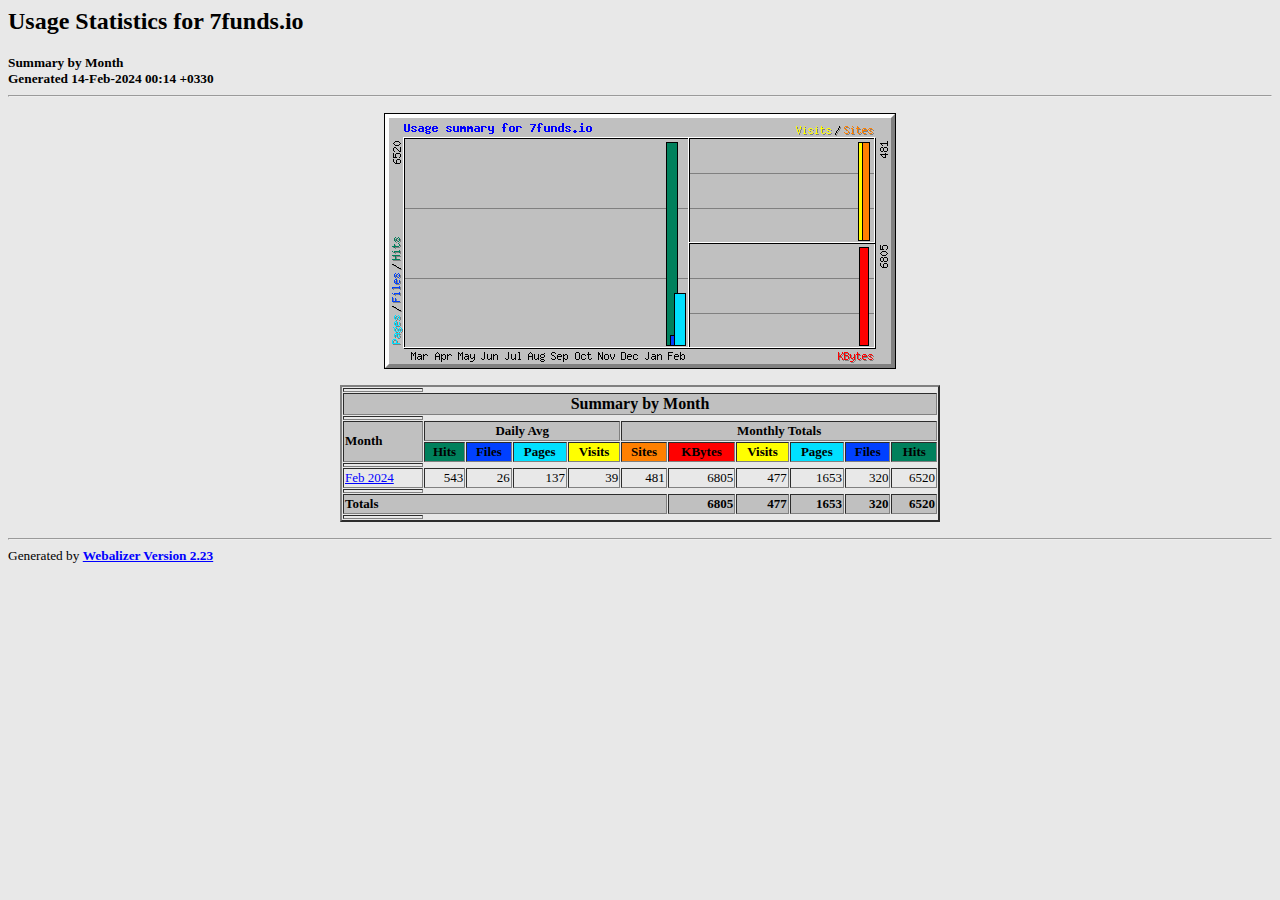
<file: _/domains/7funds.io/stats/index.html>
<!DOCTYPE HTML PUBLIC "-//W3C//DTD HTML 4.0 Transitional//EN">

<!-- Generated by The Webalizer  Ver. 2.23-08 -->
<!--                                          -->
<!-- Copyright 1997-2013  Bradford L. Barrett -->
<!--                                          -->
<!-- Distributed under the GNU GPL  Version 2 -->
<!--        Full text may be found at:        -->
<!--         http://www.webalizer.org         -->
<!--                                          -->
<!--  Give the power back to the programmers  -->
<!--   Support the Free Software Foundation   -->
<!--           (http://www.fsf.org)           -->
<!--                                          -->
<!-- *** Generated: 14-Feb-2024 00:14 +0330 *** -->

<HTML lang="en">
<HEAD>
 <TITLE>Usage Statistics for 7funds.io - Summary by Month</TITLE>
</HEAD>

<BODY BGCOLOR="#E8E8E8" TEXT="#000000" LINK="#0000FF" VLINK="#FF0000">
<H2>Usage Statistics for 7funds.io</H2>
<SMALL><STRONG>
Summary by Month<BR>
Generated 14-Feb-2024 00:14 +0330<BR>
</STRONG></SMALL>
<CENTER>
<HR>
<P>
<IMG SRC="usage.png" ALT="Usage summary for 7funds.io" HEIGHT=256 WIDTH=512><P>
<TABLE WIDTH=600 BORDER=2 CELLSPACING=1 CELLPADDING=1>
<TR><TH HEIGHT=4></TH></TR>
<TR><TH COLSPAN=11 BGCOLOR="#C0C0C0" ALIGN=center>Summary by Month</TH></TR>
<TR><TH HEIGHT=4></TH></TR>
<TR><TH ALIGN=left ROWSPAN=2 BGCOLOR="#C0C0C0"><FONT SIZE="-1">Month</FONT></TH>
<TH ALIGN=center COLSPAN=4 BGCOLOR="#C0C0C0"><FONT SIZE="-1">Daily Avg</FONT></TH>
<TH ALIGN=center COLSPAN=6 BGCOLOR="#C0C0C0"><FONT SIZE="-1">Monthly Totals</FONT></TH></TR>
<TR><TH ALIGN=center BGCOLOR="#00805c"><FONT SIZE="-1">Hits</FONT></TH>
<TH ALIGN=center BGCOLOR="#0040ff"><FONT SIZE="-1">Files</FONT></TH>
<TH ALIGN=center BGCOLOR="#00e0ff"><FONT SIZE="-1">Pages</FONT></TH>
<TH ALIGN=center BGCOLOR="#ffff00"><FONT SIZE="-1">Visits</FONT></TH>
<TH ALIGN=center BGCOLOR="#ff8000"><FONT SIZE="-1">Sites</FONT></TH>
<TH ALIGN=center BGCOLOR="#ff0000"><FONT SIZE="-1">KBytes</FONT></TH>
<TH ALIGN=center BGCOLOR="#ffff00"><FONT SIZE="-1">Visits</FONT></TH>
<TH ALIGN=center BGCOLOR="#00e0ff"><FONT SIZE="-1">Pages</FONT></TH>
<TH ALIGN=center BGCOLOR="#0040ff"><FONT SIZE="-1">Files</FONT></TH>
<TH ALIGN=center BGCOLOR="#00805c"><FONT SIZE="-1">Hits</FONT></TH></TR>
<TR><TH HEIGHT=4></TH></TR>
<TR><TD NOWRAP><A HREF="usage_202402.html"><FONT SIZE="-1">Feb 2024</FONT></A></TD>
<TD ALIGN=right><FONT SIZE="-1">543</FONT></TD>
<TD ALIGN=right><FONT SIZE="-1">26</FONT></TD>
<TD ALIGN=right><FONT SIZE="-1">137</FONT></TD>
<TD ALIGN=right><FONT SIZE="-1">39</FONT></TD>
<TD ALIGN=right><FONT SIZE="-1">481</FONT></TD>
<TD ALIGN=right><FONT SIZE="-1">6805</FONT></TD>
<TD ALIGN=right><FONT SIZE="-1">477</FONT></TD>
<TD ALIGN=right><FONT SIZE="-1">1653</FONT></TD>
<TD ALIGN=right><FONT SIZE="-1">320</FONT></TD>
<TD ALIGN=right><FONT SIZE="-1">6520</FONT></TD></TR>
<TR><TH HEIGHT=4></TH></TR>
<TR><TH BGCOLOR="#C0C0C0" COLSPAN=6 ALIGN=left><FONT SIZE="-1">Totals</FONT></TH>
<TH BGCOLOR="#C0C0C0" ALIGN=right><FONT SIZE="-1">6805</FONT></TH>
<TH BGCOLOR="#C0C0C0" ALIGN=right><FONT SIZE="-1">477</FONT></TH>
<TH BGCOLOR="#C0C0C0" ALIGN=right><FONT SIZE="-1">1653</FONT></TH>
<TH BGCOLOR="#C0C0C0" ALIGN=right><FONT SIZE="-1">320</FONT></TH>
<TH BGCOLOR="#C0C0C0" ALIGN=right><FONT SIZE="-1">6520</FONT></TH></TR>
<TR><TH HEIGHT=4></TH></TR>
</TABLE>
</CENTER>
<P>
<HR>
<TABLE WIDTH="100%" CELLPADDING=0 CELLSPACING=0 BORDER=0>
<TR>
<TD ALIGN=left VALIGN=top>
<SMALL>Generated by
<A HREF="http://www.webalizer.org/"><STRONG>Webalizer Version 2.23</STRONG></A>
</SMALL>
</TD>
</TR>
</TABLE>

<!-- Webalizer Version 2.23-08 (Mod: 26-Aug-2013) -->

</BODY>
</HTML>
</file>
